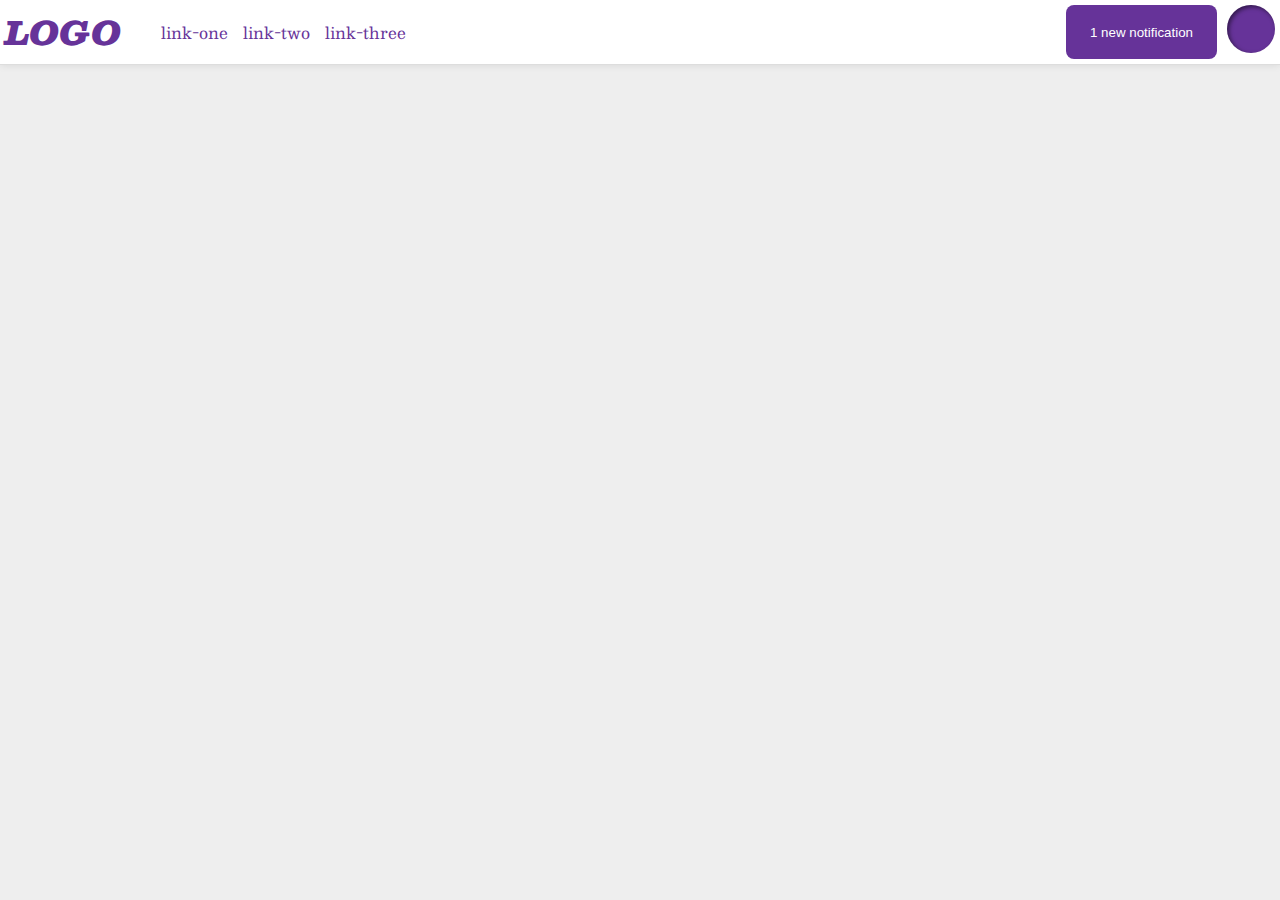
<file: flex/03-flex-header-2/index.html>
<!DOCTYPE html>
<html lang="en">
  <head>
    <meta charset="UTF-8">
    <meta http-equiv="X-UA-Compatible" content="IE=edge">
    <meta name="viewport" content="width=device-width, initial-scale=1.0">
    <title>Flex Header 2</title>
    <link rel="stylesheet" href="style.css">
  </head>
  <body>
    <div class="header">
      <div class="logo">
        LOGO
      </div>
      <ul class="links">
        <li><a href="google.com">link-one</a></li>
        <li><a href="google.com">link-two</a></li>
        <li><a href="google.com">link-three</a></li>
      </ul>
      <div class="right-links"> 
        <button class="notifications">
          1 new notification
        </button>
        <div class="profile-image"></div>
      </div>
    </div>
  </body>
</html>
</file>
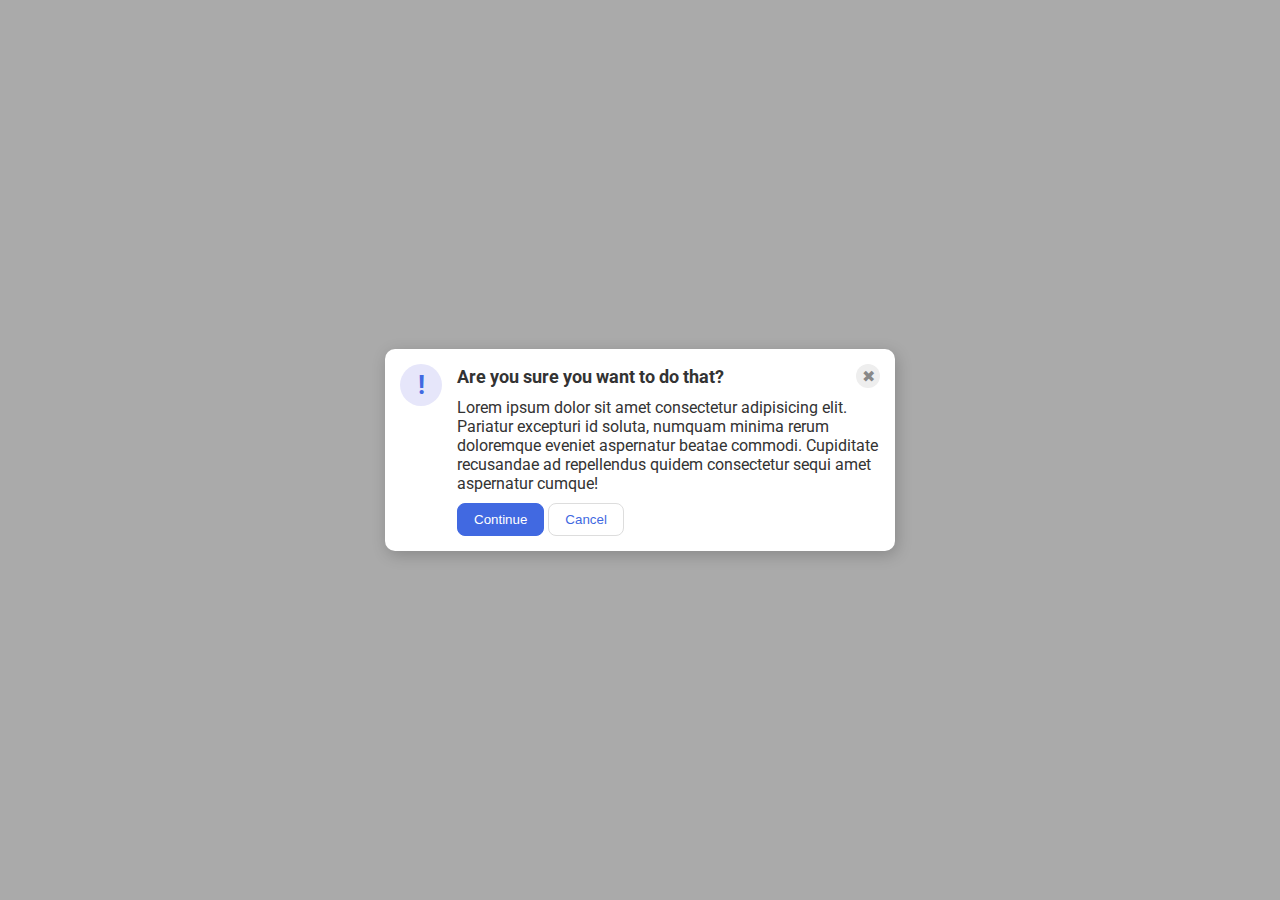
<file: flex/05-flex-modal/index.html>
<!DOCTYPE html>
<html lang="en">
  <head>
    <meta charset="UTF-8">
    <meta http-equiv="X-UA-Compatible" content="IE=edge">
    <meta name="viewport" content="width=device-width, initial-scale=1.0">
    <link rel="stylesheet" href="style.css">
    <title>Modal</title>
  </head>
  <body>
    <div class="modal">
      <div class="icon">!</div>
      <div class="flex-container">
        <div class="header">Are you sure you want to do that?
          <div class="close-button">✖</div>
        </div>
        <div class="text">Lorem ipsum dolor sit amet consectetur adipisicing elit. Pariatur excepturi id soluta, numquam minima rerum doloremque eveniet aspernatur beatae commodi. Cupiditate recusandae ad repellendus quidem consectetur sequi amet aspernatur cumque!</div>
        <button class="continue">Continue</button>
        <button class="cancel">Cancel</button>
      </div>
    </div>
  </body>
</html>
</file>
<file: flex/03-flex-header-2/style.css>
/* this is some magical font-importing.  
you'll learn about it later. */
@import url('https://fonts.googleapis.com/css2?family=Besley:ital,wght@0,400;1,900&display=swap');

body {
  margin: 0;
  background: #eee;
  font-family: Besley, serif;
}

.header {
  background: white;
  border-bottom: 1px solid #ddd;
  box-shadow: 0 0 8px rgba(0,0,0,.1);
  display: flex;
  justify-content: space-between;
  padding: 5px;
}

.links {
  flex: 1;
  display: flex;
  align-items: center;
  gap: 15px;
  margin: 0px;
}

.right-links {
  display: flex;
  gap: 10px;
}

.profile-image {
  background: rebeccapurple;
  box-shadow: inset 2px 2px 4px rgba(0,0,0,.5);
  border-radius: 50%;
  width: 48px;
  height: 48px;
}

.logo {
  color: rebeccapurple;
  font-size: 32px;
  font-weight: 900;
  font-style: italic;
}

button {
  border: none;
  border-radius: 8px;
  background: rebeccapurple;
  color: white;
  padding: 8px 24px;
}

a {
  /* this removes the line under our links */
  text-decoration: none;
  color: rebeccapurple;
}

ul {
  list-style-type: none;
}
</file>
<file: flex/05-flex-modal/style.css>
@import url('https://fonts.googleapis.com/css2?family=Roboto:wght@400;700&display=swap');

html, body {
  height: 100%;
}

body {
  font-family: Roboto, sans-serif;
  margin: 0;
  background: #aaa;
  color: #333;
  /* I'll give you this one for free lol */
  display: flex;
  align-items: center;
  justify-content: center;
}

.modal {
  background: white;
  width: 480px;
  border-radius: 10px;
  box-shadow: 2px 4px 16px rgba(0,0,0,.2);
  display: flex;
  gap: 15px;
  padding: 15px;
}

.header {
  font-size: 18px;
  font-weight: 700;
  display: flex;
  justify-content: space-between;
  align-items: center;
  margin-bottom: 10px;
}

.text {
  margin-bottom: 10px;
}

.icon {
  color: royalblue;
  font-size: 26px;
  font-weight: 700;
  background: lavender;
  width: 42px;
  height: 42px;
  border-radius: 50%;
  display: flex;
  align-items: center;
  justify-content: center;
  flex-shrink: 0;
}

.close-button {
  background: #eee;
  border-radius: 50%;
  color: #888;
  font-weight: 400;
  font-size: 16px;
  height: 24px;
  width: 24px;
  display: flex;
  align-items: center;
  justify-content: center;
}

button {
  padding: 8px 16px;
  border-radius: 8px;
}

button.continue {
  background: royalblue;
  border: 1px solid royalblue;
  color: white;
}

button.cancel {
  background: white;
  border: 1px solid #ddd;
  color: royalblue;
}
</file>
